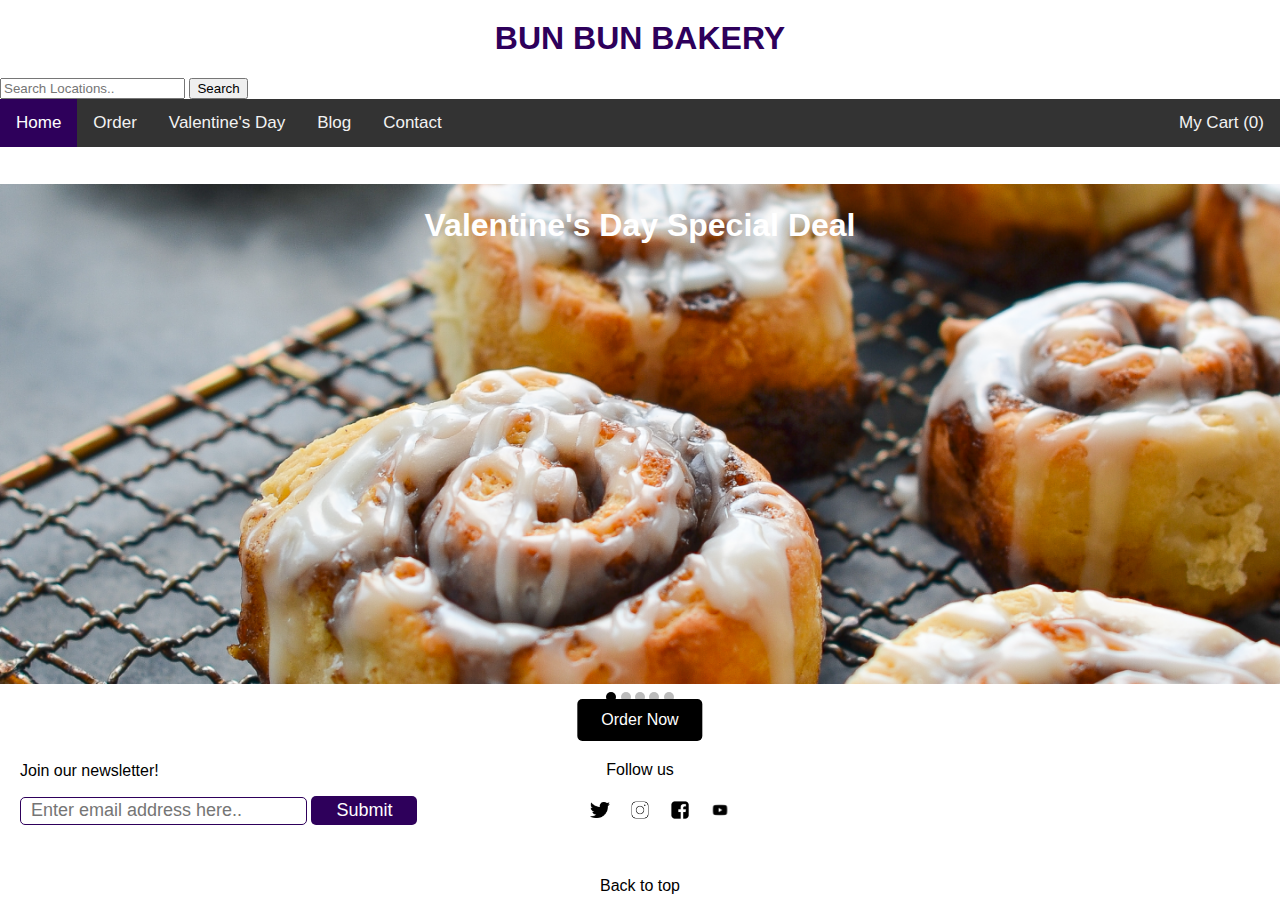
<file: index.html>
<!DOCTYPE html>
<html lang="en">
<!-- home page -->

<head>
    <meta charset="UTF-8">
    <title>Bun Bun Bakery</title>
    <link rel="stylesheet" type="text/css" href="style.css">
</head>

<body onload="onLoad()">
    <!-- headline information -->
    <div class="headline" id="theHeadline">
        <h1>BUN BUN BAKERY</h1>
    </div>

    <div class="location">
            <input type="text" placeholder="Search Locations..">
            <button type="submit">Search</button>
        </div>

    <!-- nav bar -->
    <div class="topnav" id="myTopnav">
      <a href="#home" class="active">Home</a>
      <a href="menu.html">Order</a>
      <a href="#special">Valentine's Day</a>
      <a href="#blog">Blog</a>
      <a href="#contact">Contact</a>
        <div class="topnav-right">
            <a href="cart.html" id="cart-display">My Cart (<span id="cart-count"></span>)</a>
        </div>
    </div>

    <!-- promotion event -->
    <div id="banner">
        <div class="content">
          <h1>Valentine's Day Special Deal</h1>
          <img src="assets/Cinnamon-Buns.png" alt="special event cinnamon buns"/>
          <button type="button">Order Now</button>
        </div>
    </div>

    <div id="scroll">
        <span class="dot" style="background-color:black;"></span>
        <span class="dot"></span>
        <span class="dot"></span>
        <span class="dot"></span>
        <span class="dot"></span>
    </div>

    <!-- footer information -->
    <footer>
        <div class="newsletter">
            <div class="button">
                <div class="content">
                    <p>Join our newsletter!</p>
                    <input type="text" placeholder="Enter email address here..">
                    <button>Submit</button>
                </div>
            </div>
        </div>

        <div class="footer-content">
            <p>Follow us</p>
            <ul class="socials">
                <li><img src="assets/twitter.png" alt="twitter icon"/></li>
                <li><img src="assets/instagram.png" alt="instagram icon"/></li>
                <li><img src="assets/facebook.png" alt="facebook icon"/></li>
                <li><img src="assets/youtube.jpg" alt="youtube icon"/></li>
            </ul>
            <p>Back to top</p>
        </div>
    </footer>

<script src="main.js"></script>
</body>


</html>
</file>
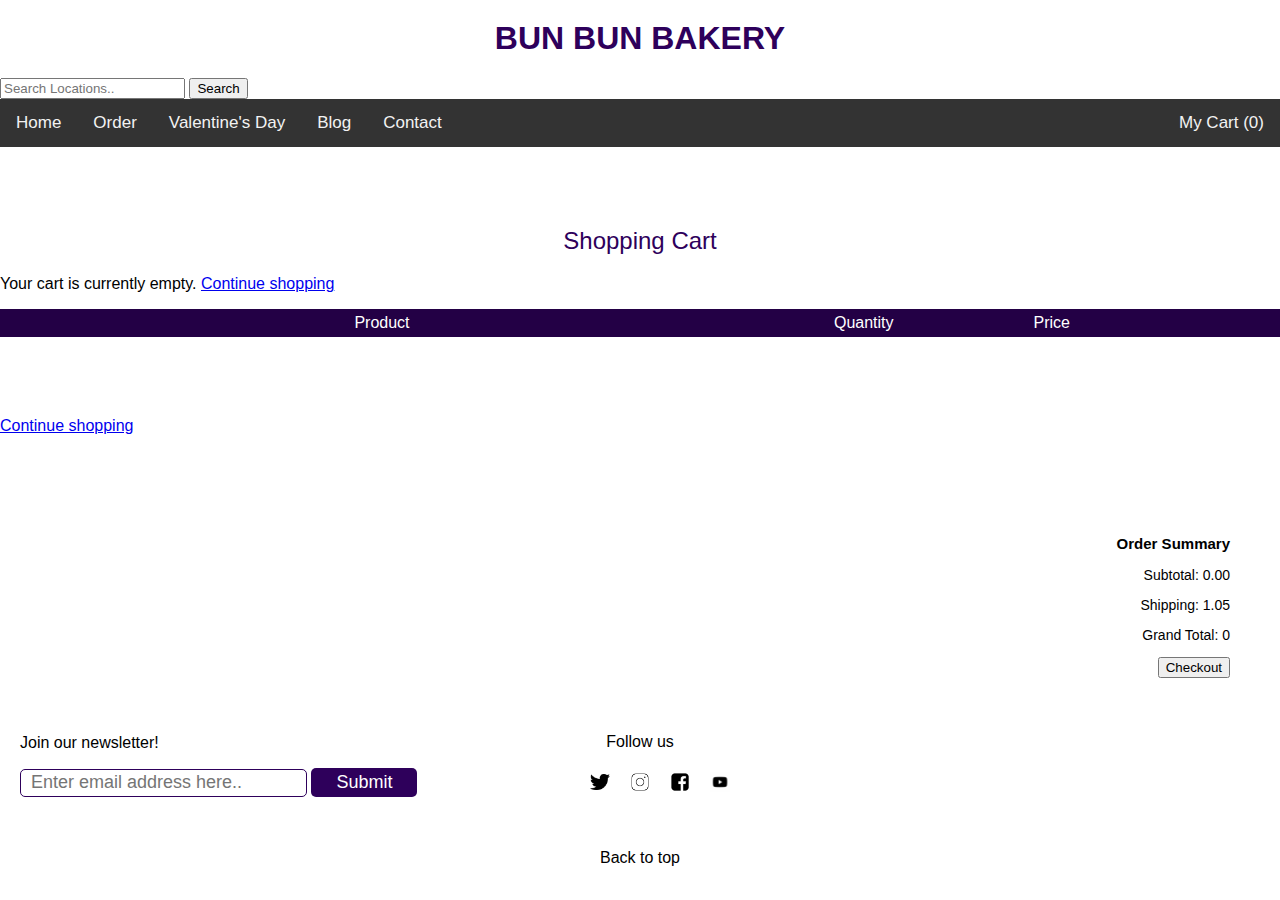
<file: cart.html>
<!DOCTYPE html>
<html lang="en">
<!-- shopping cart page -->

<head>
    <meta charset="UTF-8">
    <title>Bun Bun Bakery</title>
    <link rel="stylesheet" type="text/css" href="style.css">
</head>

<body onload="onLoad()">
    <!-- headline-->
    <div class="headline" id="theHeadline">
        <h1>BUN BUN BAKERY</h1>
    </div>

    <div class="location">
            <input type="text" placeholder="Search Locations..">
            <button type="submit">Search</button>
        </div>

    <!-- nav bar-->
    <div class="topnav" id="myTopnav">
      <a href="index.html">Home</a>
      <a href="menu.html">Order</a>
      <a href="#special">Valentine's Day</a>
      <a href="#blog">Blog</a>
      <a href="#contact">Contact</a>
        <div class="topnav-right">
            <a href="cart.html" id="cart-display">My Cart (<span id="cart-count"></span>)</a>
        </div>
    </div>

    <div class="shopping-cart">
        <!-- cart selection -->
        <div class="cart-page">
            <h2>Shopping Cart</h2>
            <p id="empty-cart">Your cart is currently empty.  <a href="menu.html">Continue shopping</a></p>
            <table id="view-cart">
                <tr id="table-header">
                    <th>Product</th>
                    <th>Quantity</th>
                    <th>Price</th>
                    <th></th>
                </tr>
                <!--<tr>
                    <td><input type="button" class="remove-item" value="X"/></td>
                    <a href class=class "remove">Remove</a>
                </tr>-->
            </table>
        </div>

        <div class="cart-actions">
            <a href="menu.html" class="keep-shopping">Continue shopping</a>
        </div>

        <!-- total cost information -->
        <div class="total-cost">
            <h3>Order Summary</h3>
            <p>Subtotal: <span id="subtotal"></span></p>
            <p>Shipping: <span id="shipping">1.05</span></p>
            <p>Grand Total: <span id="grand-total"></span></p>
            <div class="checkout">
                <button>Checkout</button>
            </div>

        </div> 
    </div>

    <!-- footer content -->
    <footer>
        <div class="newsletter">
            <div class="button">
                <div class="content">
                    <p>Join our newsletter!</p>
                    <input type="text" placeholder="Enter email address here..">
                    <button>Submit</button>
                </div>
            </div>
        </div>

        <div class="footer-content">
            <p>Follow us</p>
            <ul class="socials">
                <li><img src="assets/twitter.png" alt="twitter icon"/></li>
                <li><img src="assets/instagram.png" alt="instagram icon"/></li>
                <li><img src="assets/facebook.png" alt="facebook icon"/></li>
                <li><img src="assets/youtube.jpg" alt="youtube icon"/></li>
            </ul>
            <p>Back to top</p>
        </div>
    </footer>

    <script src="main.js"></script>
</body>

</html>
</file>
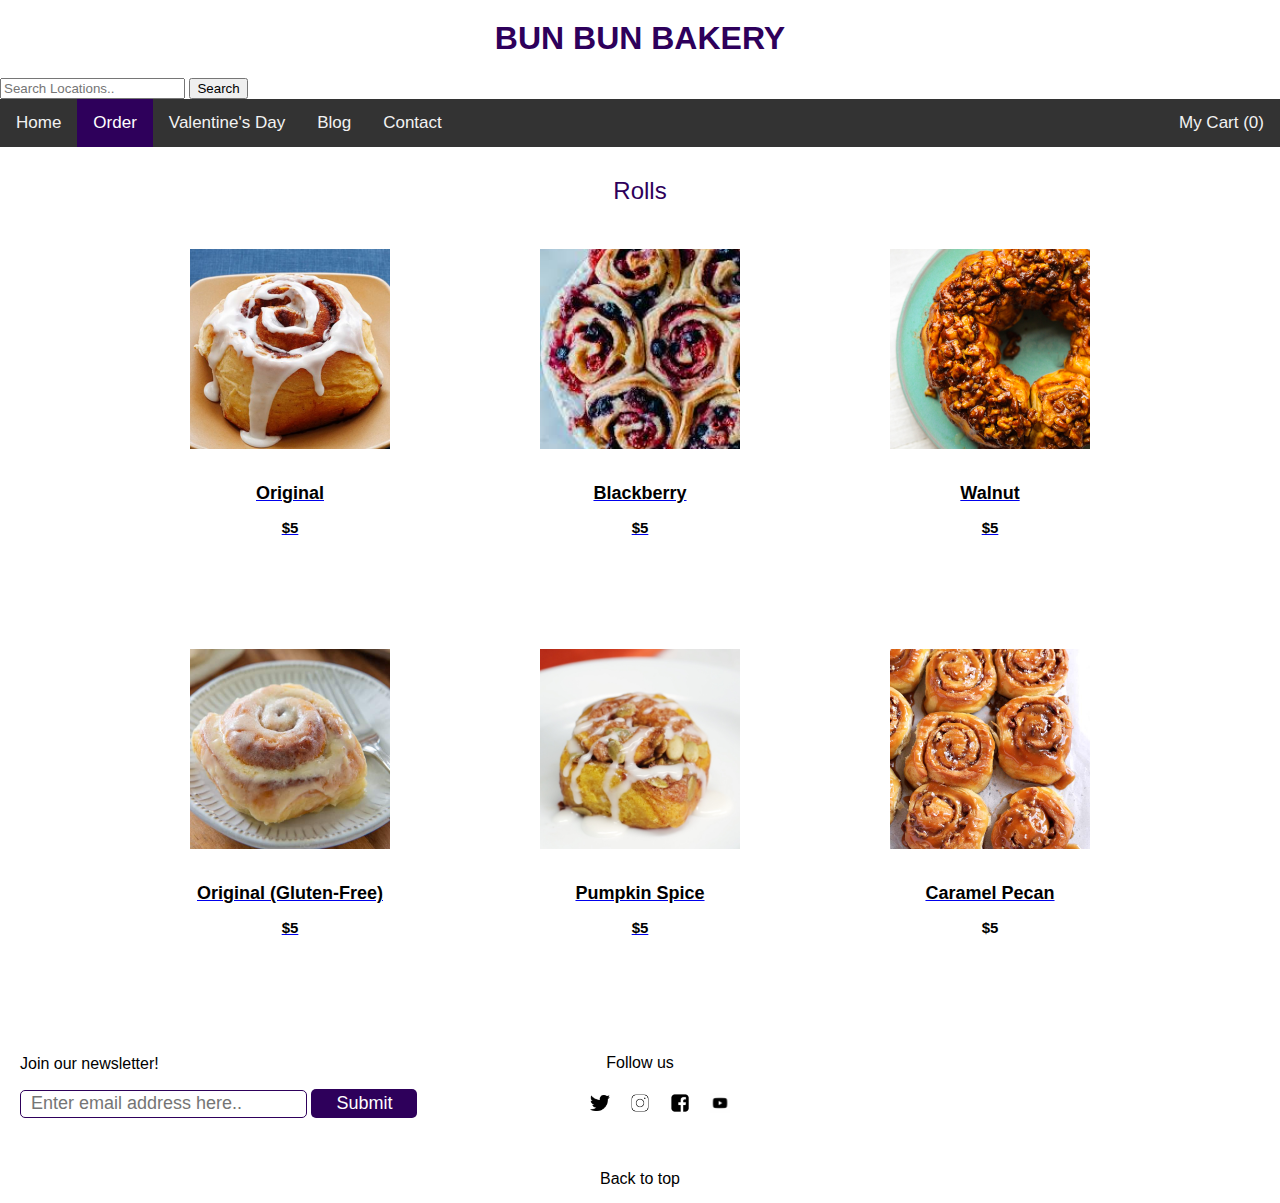
<file: menu.html>
<!DOCTYPE html>
<html lang="en">
<!-- menu page -->

<head>
    <meta charset="UTF-8">
    <title>Bun Bun Bakery</title>
    <link rel="stylesheet" type="text/css" href="style.css">
</head>

<body onload="onLoad()">
   <!-- headline information --> 
   <div class="headline" id="theHeadline">
        <h1>BUN BUN BAKERY</h1>
    </div>

    <div class="location">
            <input type="text" placeholder="Search Locations..">
            <button type="submit">Search</button>
        </div>

    <!-- nav bar -->
    <div class="topnav" id="myTopnav">
      <a href="index.html">Home</a>
      <a href="#order" class="active">Order</a>
      <a href="#special">Valentine's Day</a>
      <a href="#blog">Blog</a>
      <a href="#contact">Contact</a>
        <div class="topnav-right">
            <a href="cart.html" id="cart-display">My Cart (<span id="cart-count"></span>)</a>
        </div>
    </div>

    <h2>Rolls</h2>
    
    <main>
        <!-- Menu selection -->
        <div class="menucontainer">
            <div class="original">
                <a href="product.html">
                    <img src="assets/original.png" alt="original rolls"/>
                    <h2>Original</h2>
                    <h3>$5</h3>
                </a>
            </div>

            <div class="og-glutenfree">
                <a href="product.html">
                    <img src="assets/originalglutenfree.png" alt="original gluten-free rolls"/>
                    <h2>Original (Gluten-Free)</h2>
                    <h3>$5</h3>
                </a>
            </div>

            <div class="blackberry">
                <a href="product.html">
                    <img src="assets/blackberry.png" alt="blackberry rolls"/>
                    <h2>Blackberry</h2>
                    <h3>$5</h3>
                </a>
            </div>

            <div class="pumpkinspice">
                <a href="product.html">
                    <img src="assets/pumpkinspice.png" alt="pumpkin spice rolls"/>
                    <h2>Pumpkin Spice</h2>
                    <h3>$5</h3>
                </a>
            </div>

            <div class="walnut">
                <a href="product.html">
                    <img src="assets/walnut.png" alt="walnut rolls">
                    <h2>Walnut</h2>
                    <h3>$5</h3>
                </a>
            </div>

            <div class="caramelpecan">
                <a href="product.html">
                    <img src="assets/caramelpecan.png" alt="caramel pecan rolls"/>
                    <h2>Caramel Pecan</h2>
                </a>
                <h3>$5</h3>
            </div>
        </div>
    </main>

    <!-- footer information -->
    <footer>
        <div class="newsletter">
            <div class="button">
                <div class="content">
                    <p>Join our newsletter!</p>
                    <input type="text" placeholder="Enter email address here..">
                    <button>Submit</button>
                </div>
            </div>
        </div>

        <div class="footer-content">
            <p>Follow us</p>
            <ul class="socials">
                <li><img src="assets/twitter.png" alt="twitter icon"/></li>
                <li><img src="assets/instagram.png" alt="instagram icon"/></li>
                <li><img src="assets/facebook.png" alt="facebook icon"/></li>
                <li><img src="assets/youtube.jpg" alt="youtube icon"/></li>
            </ul>
            <p>Back to top</p>
        </div>
    </footer>

<script src="main.js"></script>
</body>

</html>
</file>
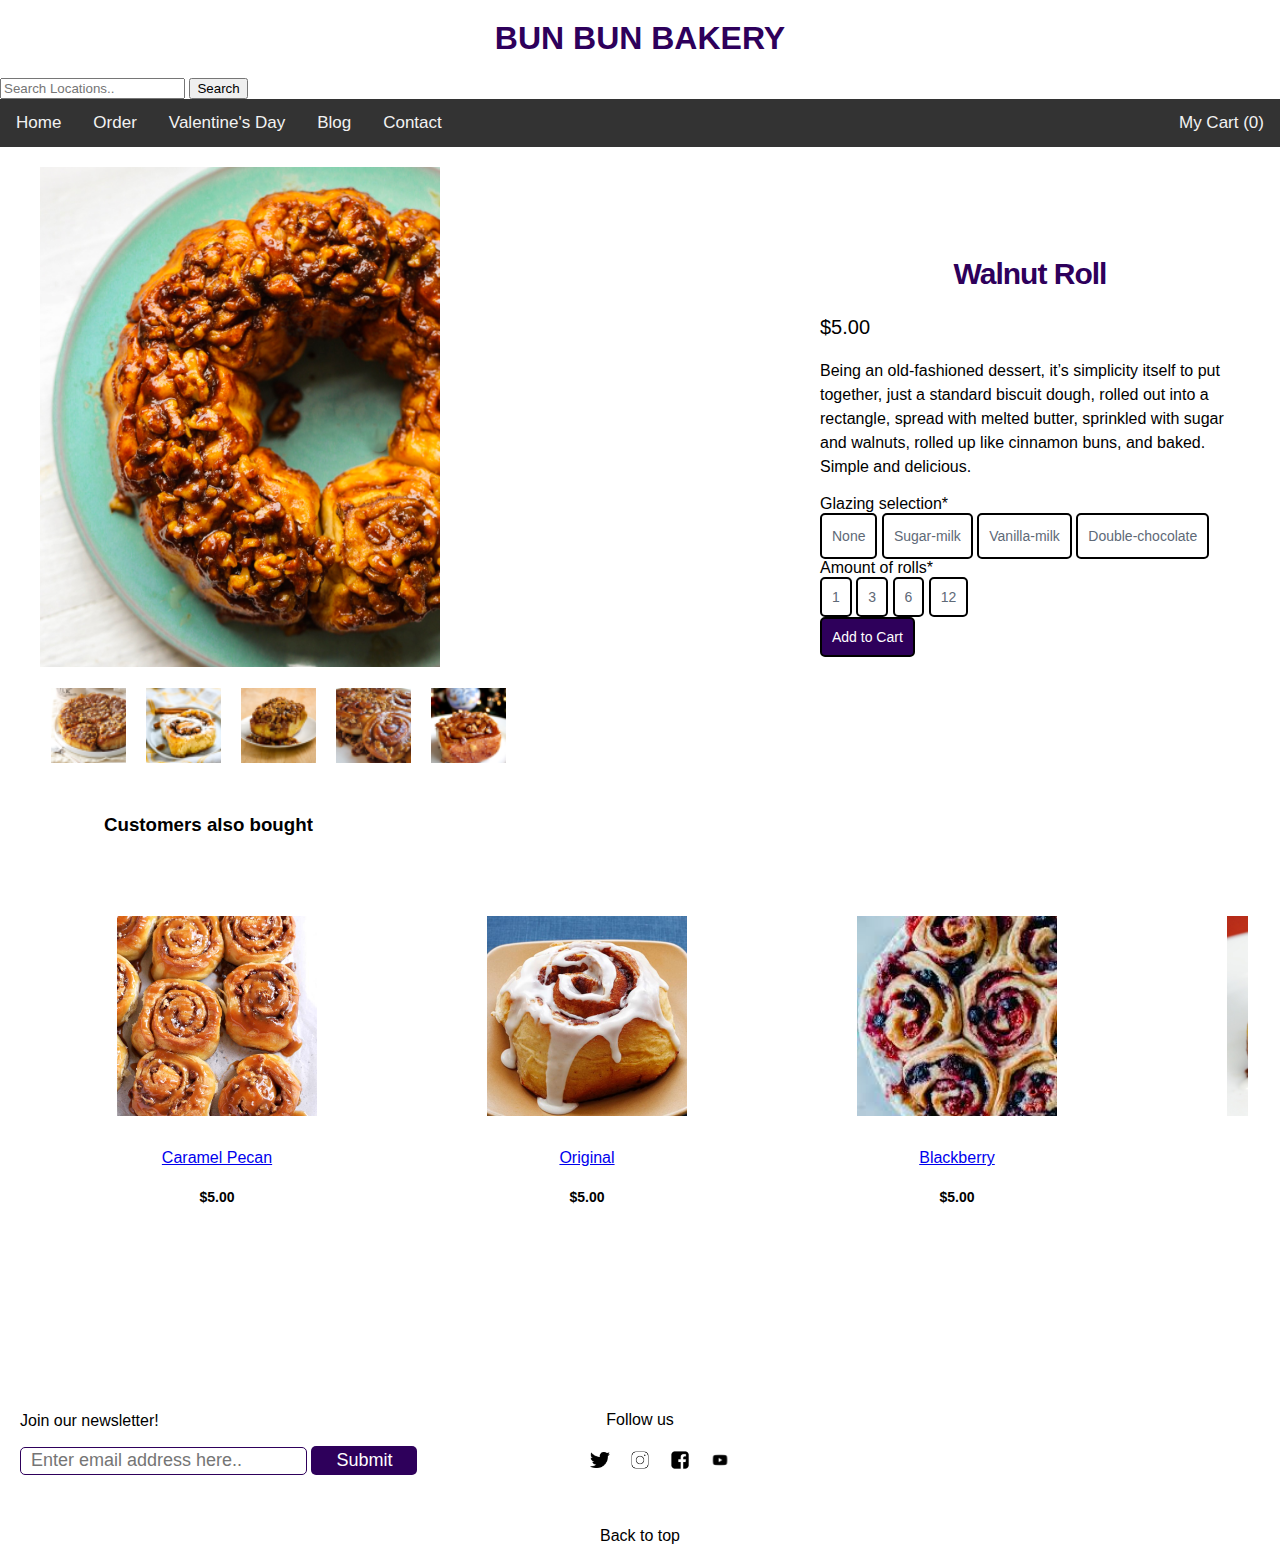
<file: product.html>
<!DOCTYPE html>
<html lang="en">
<!-- walnut roll product page -->

<head>
    <meta charset="UTF-8">
    <title>Bun Bun Bakery</title>
    <link rel="stylesheet" type="text/css" href="style.css">
</head>

<body onload="onLoad()">
   <div class="headline" id="theHeadline">
        <h1>BUN BUN BAKERY</h1>
   </div>

    <!-- location search -->
    <div class="location">
            <input type="text" placeholder="Search Locations..">
            <button type="submit">Search</button>
        </div>

    <!-- nav bar -->
    <div class="topnav" id="myTopnav">
      <a href="index.html">Home</a>
      <a href="menu.html">Order</a>
      <a href="#special">Valentine's Day</a>
      <a href="#blog">Blog</a>
      <a href="#contact">Contact</a>
        <div class="topnav-right">
            <a href="cart.html" id="cart-display">My Cart (<span id="cart-count"></span>)</a>
        </div>
    </div>
    
    <main class="container">
        <!-- left column / product image-->
        <div class="left-column">
            <img src="assets/walnutproduct.png" id="mainImg" alt="walnut roll"/>
            <ul class="smalls">
                <li><img src="assets/wsmall1.png" alt="view 1 of roll"/></li>
                <li><img src="assets/wsmall2.png" alt="view 2 of roll"/></li>
                <li><img src="assets/wsmall3.png" alt="view 3 of roll"/></li>
                <li><img src="assets/wsmall4.png" alt="view 4 of roll"/></li>
                <li><img src="assets/wsmall5.png" alt="view 5 of roll"/></li>
            </ul>
        </div>

        <!-- right column / product description -->
        <div class="right-column">
            <div class="product-description">
                <h2 class="product-name">Walnut Roll</h2>
                <h3 class="product-price">$5.00</h3>
                <p>Being an old-fashioned dessert, it’s simplicity itself to put together, just a standard biscuit dough, rolled out into a rectangle, spread with melted butter, sprinkled with sugar and walnuts, rolled up like cinnamon buns, and baked. Simple and delicious.</p>
            </div>

            <!-- Glazing selection -->
            <div>
                <span>Glazing selection*</span>
                <div class="glazing-selection">
                    <button id="none">None</button>
                    <button id="sugar-milk">Sugar-milk</button>
                    <button id="vanilla-milk">Vanilla-milk</button>
                    <button id="double-chocolate">Double-chocolate</button>
                </div>
            </div>
           
            <!-- Amount selection -->
            <div>
                <span>Amount of rolls*</span>
                <div class="amount-selected">
                    <button id="one">1</button>
                    <button id="three">3</button>
                    <button id="six">6</button>
                    <button id="twelve">12</button>
                </div>
            </div>

            <!-- add to cart -->
            <div class=cart-submit>
                <button type="submit" id="submit" >Add to Cart</button>
            </div>

            <!-- notification after adding to cart -->
            <div id="added-item">
                <p id="notification" style='display: none'>Item added to cart!</p>
            </div>
        </div>
    </main>

    <!-- Recommended products list -->
    <div class="recommended">
        <h3>Customers also bought</h3>
            <div class="row">
               <div class="col">
                  <a href="product.html">
                    <img src="assets/caramelpecan.png" alt="caramel pecan rolls">
                    <h4>Caramel Pecan</h4>
                  </a>
                    <p>$5.00</p>
               </div>
               <div class="col">
                  <a href="product.html">
                    <img src="assets/original.png" alt="original rolls">
                    <h4>Original</h4>
                  </a>
                    <p>$5.00</p>
               </div>
               <div class="col">
                  <a href="product.html">
                    <img src="assets/blackberry.png" alt="blackberry rolls">
                    <h4>Blackberry</h4>
                  </a>
                    <p>$5.00</p>
               </div>
               <div class="col">
                  <a href="product.html">
                    <img src="assets/pumpkinspice.png" alt="pumpkin spice rolls">
                    <h4>Pumpkin Spice</h4>
                  </a>
                    <p>$5.00</p>
               </div>
               <div class="col">
                  <a href="product.html">
                    <img src="assets/originalglutenfree.png" alt="gluten-free original rolls">
                    <h4>Original (Gluten Free)</h4>
                  </a>
                    <p>$5.00</p>
               </div>
            </div>
    </div>

    <!-- footer content -->
    <footer>
        <div class="newsletter">
            <div class="button">
                <div class="content">
                    <p>Join our newsletter!</p>
                    <input type="text" placeholder="Enter email address here..">
                    <button>Submit</button>
                </div>
            </div>
        </div>

        <div class="footer-content">
            <p>Follow us</p>
            <ul class="socials">
                <li><img src="assets/twitter.png" alt="twitter icon"/></li>
                <li><img src="assets/instagram.png" alt="instagram icon"/></li>
                <li><img src="assets/facebook.png" alt="facebook icon"/></li>
                <li><img src="assets/youtube.jpg" alt="youtube icon"/></li>
            </ul>
            <p>Back to top</p>
        </div>
    </footer>

<script src="main.js"></script>
</body>

</html>
</file>
<file: style.css>
/* all styling */

/* global */
body {
  background-color: white;
  font-family: 'Montserrat', sans-serif;
  margin: 0;
}

h1 {
  font-family: 'Montserrat', sans-serif;
  text-align: center;
  color: #2E005B;
  margin-top: 20px;
  font-weight: 700;
}

h2 {
  font-family: 'Montserrat', sans-serif;
  text-align: center;
  color: #2E005B;
  margin-top: 30px;
  font-weight: 300;
}

main h2 {
  font-family: 'Montserrat', sans-serif;
  text-align: center;
  font-weight: 600;
}

/* menu view */
.menucontainer {
  display: grid;
  grid-template-columns: 200px 200px 200px;
  grid-template-rows: repeat(2, 250px);
  grid-gap: 150px;
  margin-top: 44px;
  margin-bottom: 100px;
  grid-auto-rows: 500px;
  justify-items: center;
  justify-content: center;
  align-items: stretch;
  align-content: center;
  grid-auto-rows: 500px;
  grid-auto-flow: column;
}

.menucontainer img {
  width: 200px;
  height: 200px;
}

.menucontainer a:hover {
  color: #E3C7FF;
}

.menucontainer h2 {
  font-family: 'Montserrat', sans-serif;
  color: black;
  font-size: 18px;
  text-align: center;
}

.menucontainer h2:hover {
  color: #E3C7FF;
}

.menucontainer h3 {
  font-family: 'Montserrat', sans-serif;
  font-size: 15px;
  color: black;
  text-align: center;
}

.container {
  max-width: 1200px;
  margin: 0 auto;
  padding: 20px;
  display: flex;
}

/* columns */
.left-column {
  width: 65%;
  position: relative;
}

.left-column #mainImg {
  height: 500px;
  width: 400px;
}

/* small alternative images of products */
.smalls {
  list-style: none;
  display: flex;
  padding: 1px;
}

.smalls li {
  margin: 0 10px;
}

.smalls img {
  height: 75px;
}
 
.right-column {
  width: 35%;
  margin-top: 60px;
}

/* product description */
.product-description h2 {
  font-family: 'Montserrat', sans-serif;
  font-size: 30px;
  letter-spacing: -1px;
}

.product-description h3 {
  font-family: 'Montserrat', sans-serif;
  font-weight: 300;
  font-size: 20px;
}

.product-description p {
  font-size: 16px;
  line-height: 24px;
}

.glazing {
  margin-bottom: 20px;
}

.glazing-selection button {
  border: 2px solid #000;
  border-radius: 5px;
  padding: 13px 10px;
  font-size: 14px;
  color: #5E6977;
  background-color: #fff;
  cursor: pointer;
  transition: all .5s;
}

.amount-selected button {
  border: 2px solid #000;
  border-radius: 5px;
  padding: 10px 10px;
  font-size: 14px;
  color: #5E6977;
  background-color: #fff;
  cursor: pointer;
  transition: all .5s;
}

/* add to cart button */
.cart-submit button {
  border: 2px solid #000;
  border-radius: 5px;
  padding: 10px 10px;
  font-size: 14px;
  color: #ffffff;
  background-color: #2E005B;
  cursor: pointer;
  transition: all .5s;
}

#location {
  float: right;
}

/* event promo */
#banner img {
  background-position: center;
  height: 500px;
  width: 100%;
}

#banner .content h1 {
  color: white;
  position: relative;
  top: 60px;
  width: 500px;
  margin: 0 auto;
}

/* order now button */
#banner .content button {
  position: absolute;
  top: 80%;
  left: 50%;
  transform: translate(-50%, -50%);
  background-color: #000000;
  color: white;
  font-size: 16px;
  padding: 12px 24px;
  border: none;
  cursor: pointer;
  border-radius: 5px;
  text-align: center;
}

#banner .content button:hover {
  background-color: #4E009C;
  color: white;
}

#scroll {
  text-align: center;
}

/* circle scroll */
.dot {
  height: 10px;
  width: 10px;
  justify-content: center;
  align-items: center;
  background-color: #bbb;
  border-radius: 50%;
  display: inline-block;
}

/* adds a background color to the top navigation */
.topnav {
  background-color: #333;
  overflow: hidden;
}

/* style the links inside the navigation bar */
.topnav a {
  float: left;
  display: block;
  color: #f2f2f2;
  text-align: center;
  padding: 14px 16px;
  text-decoration: none;
  font-size: 17px;
}

.topnav-right {
  float: right;
}

/* changes the color of links on hover */
.topnav a:hover {
  background-color: #ddd;
  color: black;
}

/* add an active class to highlight the current page */
.topnav a.active {
  background-color: #2E005B;
  color: white;
}

/* hide the link that should open and close the topnav on small screens */
.topnav .icon {
  display: none;
}

/* recommended products */
.row {
  display: grid;
  grid-template-columns: 200px 200px 200px;
  margin-top: 44px;
  margin-bottom: 100px;
  grid-auto-rows: 500px;
  align-items: stretch;
  align-content: center;
  grid-auto-rows: 500px;
  grid-auto-flow: column;
}

.recommended {
  overflow: hidden;
}

.recommended h3 {
  width: 90%;
  margin: 10px auto;
  padding-left: 80px;
  font-weight: 600;
}

.recommended span {
  position: absolute;
  font-size: 60px;
  font-weight: bold;
  color: purple;
  cursor: pointer;
  left: 8%;
  z-index: 1;
}

.recommended span:nth-of-type(2) {
  left: 94%;
  text-align: right;
}

.row {
  width: 95%;
  height: 500px;
  margin: 10px auto;
  display: flex;
  justify-content: left;
  overflow-x: auto;
}

.row::-webkit-scollbar{
  visibility: hidden;
}

.row .col {
  min-width: 330px;
  height: 200px;
  position: relative;
  left: 0;
  text-align: center;
  padding-top: 60px;
  font-size: 100px;
  font-weight: bold;
  margin: 10px 20px;
  transition: 0.5s;
}


.row img {
  width: 200px;
  height: 200px;
}

.row h4 {
  font-family: 'Montserrat', sans-serif;
  text-align: center;
  margin-top: 10px;
  font-size: 16px;
  font-weight: 500;
}

.row p {
  font-family: 'Montserrat', sans-serif;
  text-align: center;
  margin-top: 5px;
  font-size: 14px;
}

/* cart items */
.cart-page {
  margin: 80px auto;
}

table {
  width: 100%;
  border-collapse: collapse;
}

.cart-info {
  display: flex;
  flex-wrap: wrap;
}

/* table header */
th {
  padding: 5px 70px;
  color: #ffffff;
  background: #230045;
  font-weight: normal;
  width: 100%;
  text-align: center;
}

/* table data for cart items */
td {
  margin: 0 auto;
  width: 500px;
  text-align: center;
}

td:first-child {
  margin: 30%;
  text-align: justify;
}

td>img {
  width: 80px;
  height: 80px;
  margin-right: 10px;
}


/* total cost section */
.total-cost {
  text-align: right;
  padding-right: 50px;
  margin-top: 100px;
}

.total-cost h3 {
  font-family: 'Montserrat', sans-serif;
  font-size: 15px;
}

.total-cost p {
  font-family: 'Montserrat', sans-serif;
  font-size: 14px;
}


/* newsletter */
.newsletter .content {
  position: absolute;
  left: 20px;
}

.newsletter p {
  font-size: 16px;
  font-family: 'Montserrat', sans-serif;
  font-weight: 400;
}

.newsletter input[type="text"] {
  width: 270px;
  height: 16px;
  background-color: white;
  border: 1.8px solid #2E005B;
  padding: 5px;
  padding-left: 10px;
  font-size: 18px;
  font-family: 'Montserrat', sans-serif;
  border-radius: 5px;
}

.newsletter button {
  background-color: #2E005B;
  border: none;
  color: white;
  font-family: 'Montserrat', sans-serif;
  font-size: 18px;
  padding: 4px;
  padding-right: 25px;
  padding-left: 25px;
  border-radius: 5px;
}

/* footer */
footer {
  height: auto;
  width: 100vw;
  padding-top: 40px;
  margin-bottom: 20px;
  position: absolute;
  left: 0;
  right: 0;
}

.footer-content p {
  max-width: 500px;
  text-align: center;
  margin: 10px auto;
  line-height: 28px;
  font-size: 16px;
  font-weight: 100;
}

/* social medias */
.socials {
  list-style: none;
  display: flex;
  align-items: center;
  justify-content: center;
  margin: 1rem 0 3rem 0;
}

.socials li {
  margin: 0 10px;
}

.socials img {
  height: 20px;
  width: 20px;
}
</file>
